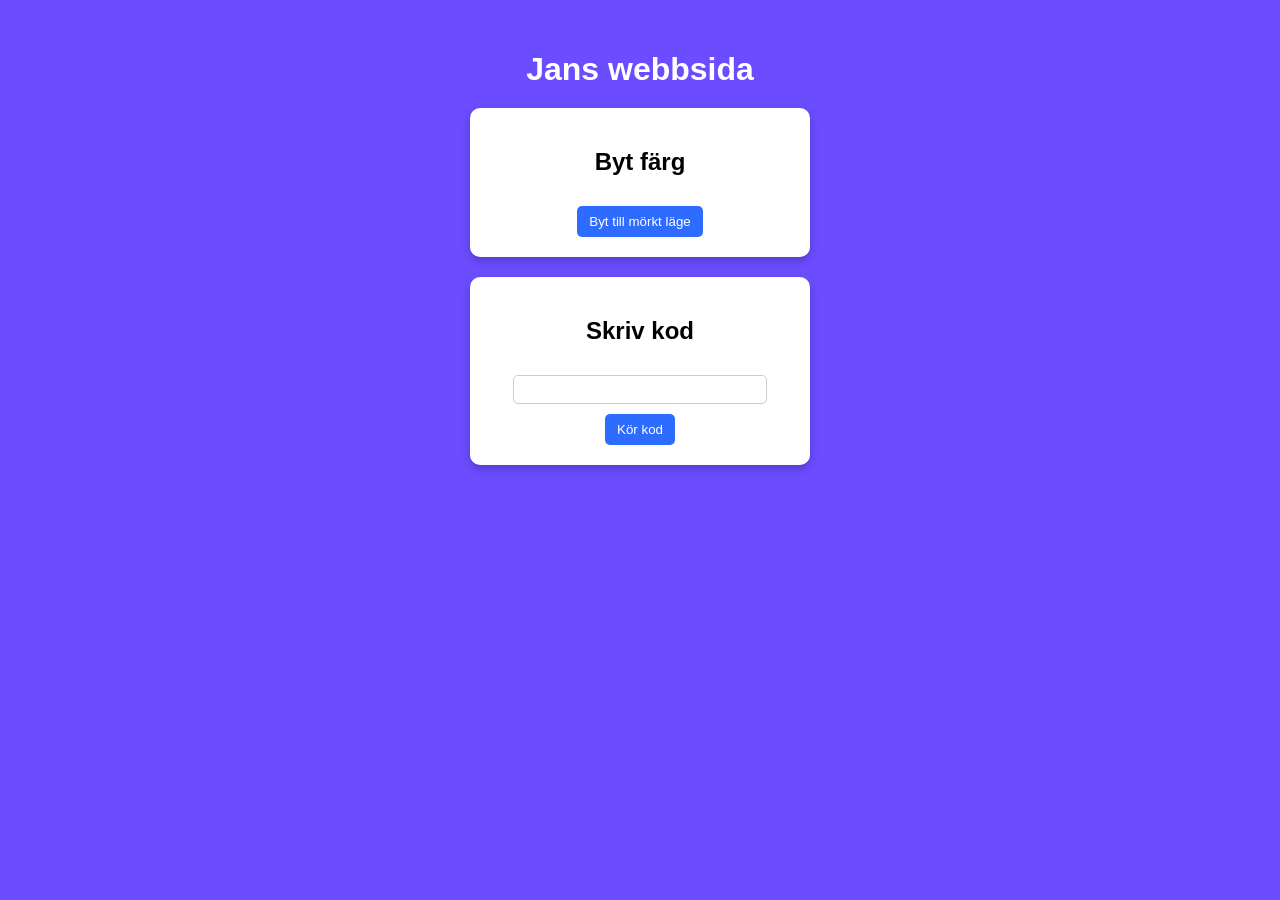
<file: Index.html.html>
<!DOCTYPE html>
<html lang="sv">
<head>
<meta charset="UTF-8">
<title>Jans webbsida</title>

<link rel="stylesheet" href="style.css">
</head>

<body>

<h1>Jans webbsida</h1>

<div class="box">
    <h2>Byt färg</h2>
    <button onclick="toggleMode()">Byt till mörkt läge</button>
</div>

<div class="box">
    <h2>Skriv kod</h2>
    <input type="text" id="inputText">
    <button onclick="checkCode()">Kör kod</button>
</div>

<script>
let dark = false;

function toggleMode() {
    if (dark == false) {
        document.body.style.backgroundColor = "black";
        dark = true;
    } else {
        document.body.style.backgroundColor = "#6b4cff";
        dark = false;
    }
}

function checkCode() {
    let text = document.getElementById("inputText").value;

    if (text == "nti gymnasiet") {
        document.body.style.backgroundColor = "blue";

    } else if (text == "banana") {
        document.body.style.backgroundColor = "#FFD84D";

    } else if (text == "tomato") {
        document.body.style.backgroundColor = "red";

    } else if (text == "apple") {
        document.body.style.backgroundColor = "green";
    }
}
</script>
</body>
</html>
</file>
<file: style.css>
body {
    margin: 0;
    font-family: Arial, sans-serif;
    background-color: #6b4cff;
    text-align: center;
    padding-top: 30px;
}

h1 {
    color: white;
    margin-bottom: 10px;
}

.box {
    background-color: white;
    width: 300px;
    margin: 20px auto;
    padding: 20px;
    border-radius: 10px;
    box-shadow: 0px 4px 10px rgba(0,0,0,0.2);
}

button {
    margin-top: 10px;
    padding: 8px 12px;
    border: none;
    background-color: #2d6cff;
    color: white;
    border-radius: 5px;
    cursor: pointer;
}

input {
    margin-top: 10px;
    padding: 6px;
    width: 80%;
    border: 1px solid #ccc;
    border-radius: 5px;
}
</file>
